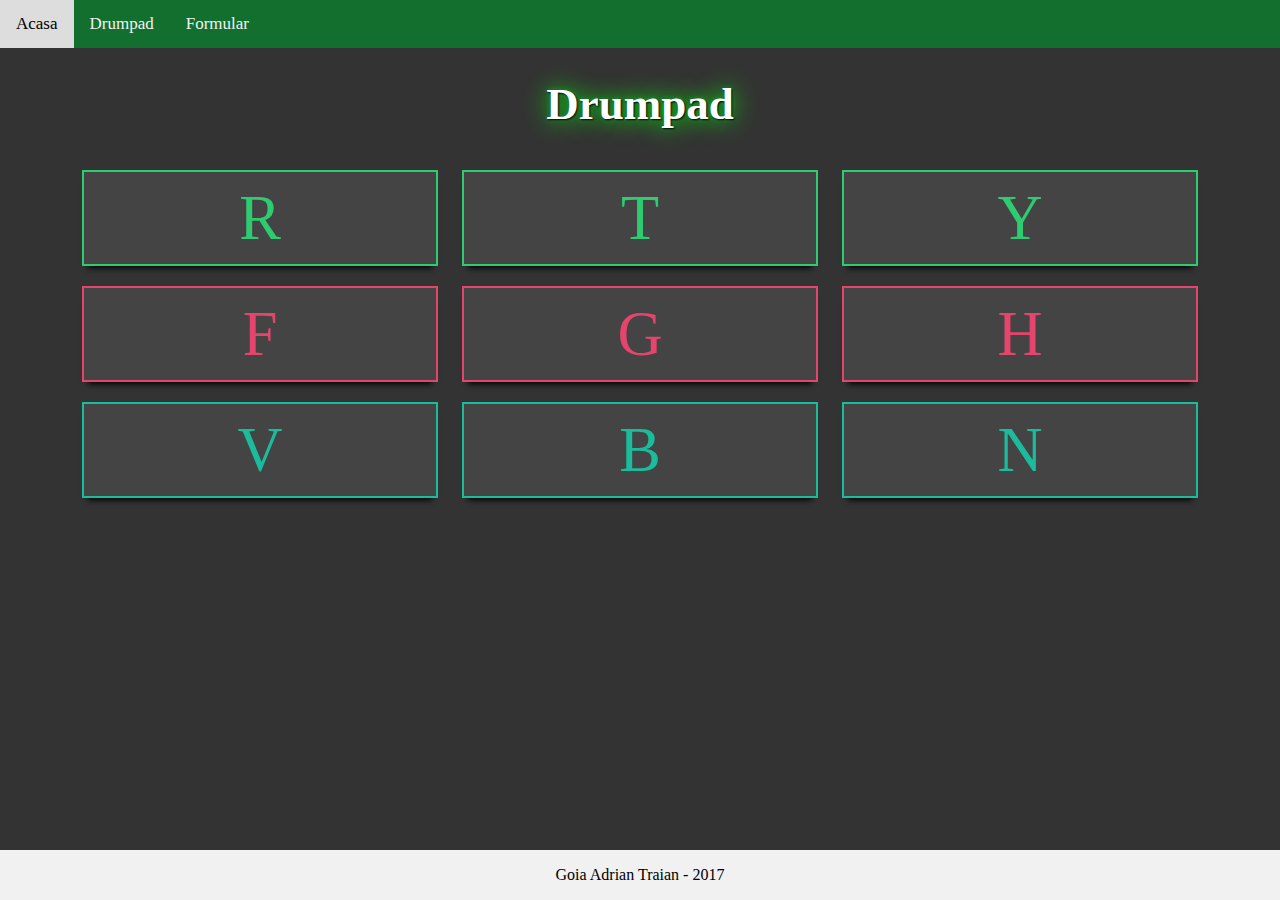
<file: html/drumpad.html>
<!doctype html>
<html>
<head>
    <meta charset="utf-8">
    <meta http-equiv="x-ua-compatible" content="ie=edge">
    <title>Proiect Tehnici Web - Goia Adrian Traian CTI 351</title>
    <meta name="description" content="">
    <meta name="viewport" content="width=device-width, initial-scale=1">

    <link rel="stylesheet" href="../css/main.css">
    <link rel="stylesheet" href="../css/drumpad.css">
</head>
<body>

<header id="header-container">
    <nav class="topnav" id="myTopnav">
        <a href="index.html" class="active">Acasa</a>
        <a href="drumpad.html">Drumpad</a>
        <a href="form.html">Formular</a>
        <a href="javascript:void(0);" class="icon fs-15" onclick="myFunction()">&#9776;</a>
    </nav>
</header>
        <section class="container" id="container-drum">
            <h1 id="title">Drumpad</h1>
            <div class="row">
                <div class="box pad-1 column" id="82" onclick="padOne.load();padOne.play();activePad();">R</div>
                <div class="box pad-2 column" id="84" onclick="padTwo.load();padTwo.play();activePad();">T</div>
                <div class="box pad-3 column" id="89" onclick="padThree.load();padThree.play();activePad();">Y</div>
            </div>
            <div class="row">
                <div class="box pad-4 column" id="70" onclick="padFour.load();padFour.play();activePad();">F</div>
                <div class="box pad-5 column" id="71" onclick="padFive.load();padFive.play();activePad();">G</div>
                <div class="box pad-6 column" id="72" onclick="padSix.load();padSix.play();activePad();">H</div>
            </div>
            <div class="row mb-50">
                <div class="box pad-7 column" id="86" onclick="padSeven.load();padSeven.play();activePad();">V</div>
                <div class="box pad-8 column" id="66" onclick="padEight.load();padEight.play();activePad();">B</div>
                <div class="box pad-9 column" id="78" onclick="padNine.load();padNine.play();activePad();">N</div>
            </div>
        </section>

<footer class="footer">
    <p>Goia Adrian Traian - 2017 </p>
</footer>

<script src="../js/main.js"></script>
<script src="../js/drumpad.js"></script>
</body>
</html>
</file>
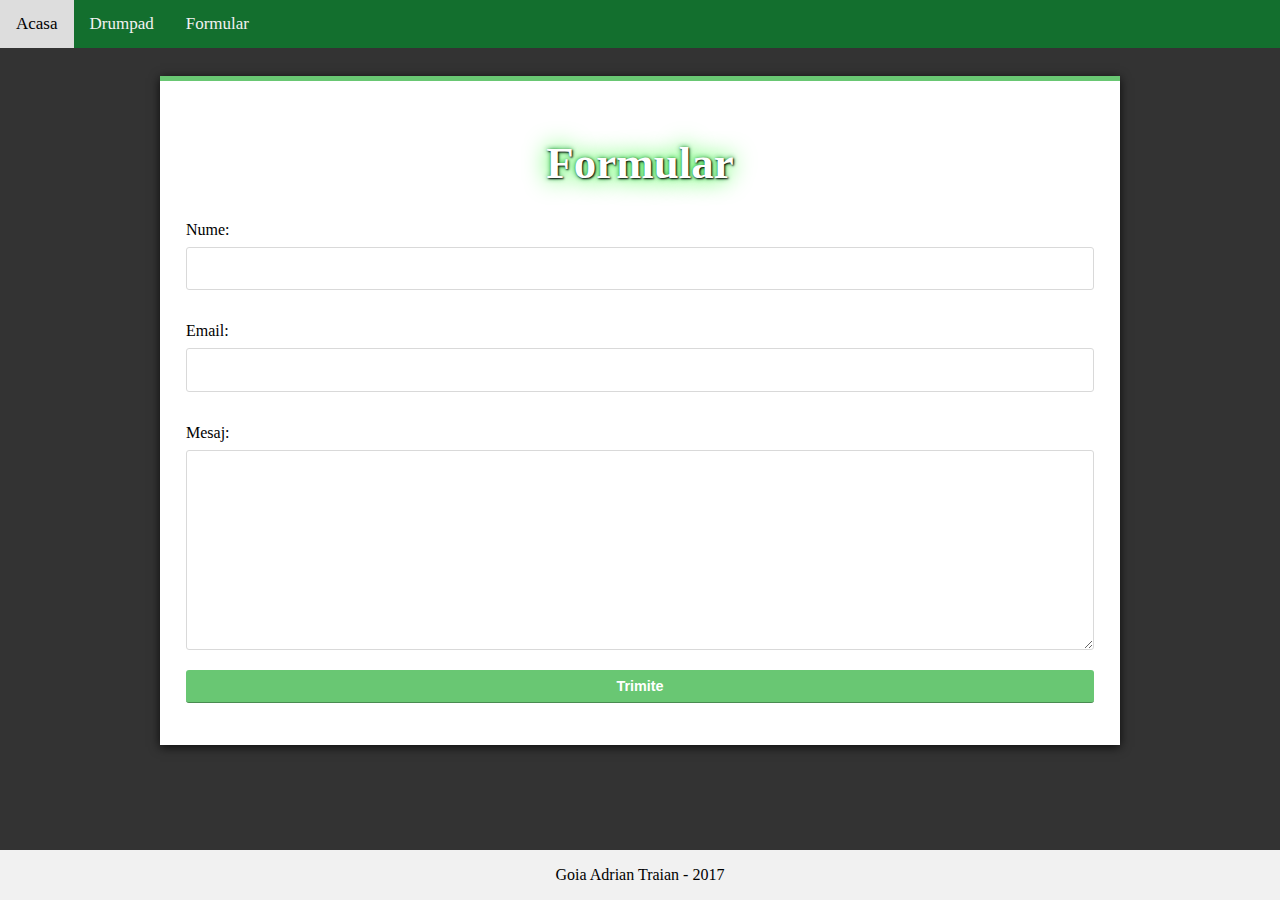
<file: html/form.html>
<!doctype html>
<html>
<head>
    <meta charset="utf-8">
    <meta http-equiv="x-ua-compatible" content="ie=edge">
    <title>Proiect Tehnici Web - Goia Adrian Traian CTI 351</title>
    <meta name="description" content="">
    <meta name="viewport" content="width=device-width, initial-scale=1">

    <link rel="stylesheet" href="../css/main.css">
    <link rel="stylesheet" href="../css/form.css">
</head>
<body>
<header>
    <nav class="topnav" id="myTopnav">
        <a href="index.html" class="active">Acasa</a>
        <a href="drumpad.html">Drumpad</a>
        <a href="form.html">Formular</a>
        <a href="javascript:void(0);" class="icon fs-15" onclick="myFunction()">&#9776;</a>
    </nav>
</header>

<section class="row mb-50" id="page-wrapper">
    <div class="column">
        <h1>
            Formular
        </h1>
        <form id="ajax-contact" method="post" action="#" onsubmit="formSubmit(event);">
            <div class="field">
                <label for="name">Nume:</label>
                <input type="text" id="name" name="name" required>
            </div>

            <div class="field">
                <label for="email">Email:</label>
                <input type="email" id="email" name="email" required>
            </div>

            <div class="field">
                <label for="message">Mesaj:</label>
                <textarea id="message" name="message" required></textarea>
            </div>

            <div class="field">
                <button type="submit">Trimite</button>
            </div>
        </form>
    </div>
</section>

<footer class="footer">
    <p>Goia Adrian Traian - 2017 </p>
</footer>

<script src="https://code.jquery.com/jquery-3.2.1.min.js" integrity="sha256-hwg4gsxgFZhOsEEamdOYGBf13FyQuiTwlAQgxVSNgt4=" crossorigin="anonymous"></script>
<script src="../js/main.js"></script>
<script src="../js/form.js"></script>
</body>
</html>
</file>
<file: css/main.css>
html, body {
    background: #333;
}

h1{
    text-align: center;
    color: #ffffff;
    text-shadow: 1px 1px 2px black, 0 0 25px #00ff05, 0 0 5px #118b38;
    font-size: 45px;
}

h2{
    text-align: center;
    color: #ffffff;
    text-shadow: 1px 1px 2px black, 0 0 25px #00ff05, 0 0 5px #118b38;
    font-size: 35px;
}

h3{
    text-align: center;
    color: #ffffff;
    text-shadow: 1px 1px 2px black, 0 0 25px #00ff05, 0 0 5px #118b38;
    font-size: 25px;
}

h4{
    text-align: center;
    color: #ffffff;
    text-shadow: 1px 1px 2px black, 0 0 25px #00ff05, 0 0 5px #118b38;
    font-size: 15px;
}

body {margin:0;}

.topnav {
    overflow: hidden;
    background-color: #136f2e;
}

.topnav a {
    float: left;
    display: block;
    color: #f2f2f2;
    text-align: center;
    padding: 14px 16px;
    text-decoration: none;
    font-size: 17px;
}


.topnav a:hover {
    background-color: #ddd;
    color: black;
}

.active {
    background-color: #4CAF50;
    color: white;
}

.topnav .icon {
    display: none;
}

@media screen and (max-width: 600px) {
    .topnav a:not(:first-child) {display: none;}
    .topnav a.icon {
        float: right;
        display: block;
    }
}

@media screen and (max-width: 600px) {
    .topnav.responsive {position: relative;}
    .topnav.responsive .icon {
        position: absolute;
        right: 0;
        top: 0;
    }
    .topnav.responsive a {
        float: none;
        display: block;
        text-align: left;
    }

}

.row {
    width: 100%;
    display: table;
}

.column-inline {
    display: inline;
}

.image-props{
    margin: 40px 0;
}

.hover img {
    margin-left: auto;
    margin-right: auto;
    display: block;
    -webkit-filter: blur(10px);
    filter: blur(30px);
    -webkit-transition: .3s ease-in-out;
    transition: .3s ease-in-out;
    width: 75%;
}
.hover img:hover {
    -webkit-filter: blur(0);
    filter: blur(0);
}

* {
    box-sizing: border-box;
}

body {
    margin: 0;
}

.header {
    background-color: #f1f1f1;
    padding: 0px 0px 50px 0px;
    text-align: center;
}

.row {
    display: -webkit-flex;
    display: flex;
}

.column {
    -webkit-flex: 1;
    -ms-flex: 1;
    flex: 1;
    padding: 10px;
}

.footer {
    background-color: #f1f1f1;
    text-align: center;
    position: fixed;
    width: 100%;
    bottom: 0;
}

@media (max-width: 600px) {
    .row {
        -webkit-flex-direction: column;
        flex-direction: column;
    }
}

.fs-15{
    font-size:15px!important;
}

.mb-50{
    margin-bottom: 50px;
}
.dropbtn {
    background-color: #4CAF50;
    color: white;
    padding: 16px;
    font-size: 16px;
    border: none;
    cursor: pointer;
}

.dropdown {
    position: relative;
    display: inline-block;
}

.dropdown-content {
    display: none;
    position: absolute;
    right: 0;
    background-color: #f9f9f9;
    min-width: 160px;
    box-shadow: 0px 8px 16px 0px rgba(0,0,0,0.2);
    z-index: 1;
}

.dropdown-content a {
    color: black;
    padding: 12px 16px;
    text-decoration: none;
    display: block;
}

.dropdown-content a:hover {background-color: #f1f1f1}

.dropdown:hover .dropdown-content {
    display: block;
}

.dropdown:hover .dropbtn {
    background-color: #3e8e41;
}
</file>
<file: css/drumpad.css>
.pads {
    width: 500px;
    display: flex;
    justify-content: space-between;
    flex-wrap: wrap;
}
.center {
    margin: auto;
    width: 60%;
    padding: 10px;
}

.box {
    /*width: 100%;
    max-width: 150px;
    !* height: 25%; *!
    max-height: 150px;*/
    margin: 10px 12px;
    box-shadow: 0 8px 6px -6px black;
    background-color: #444;
    display: inline-flex;
    justify-content: center;
    align-items: center;
    font-size: 390%;
    color: rgba(255, 255, 255, 0.4);
    user-select: none;
}

.box:active {
    background-color: #19ff00;
}

.pad-1, .pad-2, .pad-3 {
    border: 2px solid #2ecc71;
    color: #2ecc71;
}

.pad-4, .pad-5, .pad-6 {
    border: 2px solid #E5446D;
    color: #E5446D;
}

.pad-7, .pad-8, .pad-9 {
    border: 2px solid #1abc9c;
    color: #1abc9c;
}

.button {
    background-color: #af4c7b;
    border: none;
    color: white;
    padding: 15px 0px;
    text-align: center;
    text-decoration: none;
    display: inline-block;
    font-size: 16px;
    width: 200px;
}

.active {
    background-color: #4CAF50;
    color: white;
}

.container {
    padding-right: 15px;
    padding-left: 15px;
    margin-right: auto;
    margin-left: auto;
}
@media (min-width: 768px) {
    .container {
        width: 750px;
    }
}
@media (min-width: 992px) {
    .container {
        width: 970px;
    }
}
@media (min-width: 1200px) {
    .container {
        width: 1170px;
    }
}
</file>
<file: css/form.css>
#page-wrapper {
    width: 75%;
    background: #FFFFFF;
    padding: 1em;
    margin: 1.75em auto;
    border-top: 5px solid #69c773;
    box-shadow: 0 2px 10px rgba(0,0,0,0.8);
}
.field {
    margin: 1em 0;
}

label {
    display: block;
    margin-top: 2em;
    margin-bottom: 0.5em;
    color: #000000;
}

input {
    width: 100%;
    padding: 0.5em 0.5em;
    font-size: 1.2em;
    border-radius: 3px;
    border: 1px solid #D9D9D9;
}

textarea {
    width: 100%;
    height: 200px;
    padding: 0.5em 0.5em;
    font-size: 1.2em;
    border-radius: 3px;
    border: 1px solid #D9D9D9;
}

button {
    display: inline-block;
    border-radius: 3px;
    border: none;
    font-size: 0.9rem;
    padding: 0.5rem 0.8em;
    background: #69c773;
    border-bottom: 1px solid #498b50;
    color: white;
    -webkit-font-smoothing: antialiased;
    font-weight: bold;
    margin: 0;
    width: 100%;
    text-align: center;
}

button:hover, button:focus {
    opacity: 0.75;
    cursor: pointer;
}

button:active {
    opacity: 1;
    box-shadow: 0 -3px 10px rgba(0, 0, 0, 0.1) inset;
}

.success {
    padding: 1em;
    margin-bottom: 0.75rem;
    text-shadow: 0 1px 0 rgba(255, 255, 255, 0.5);
    color: #468847;
    background-color: #dff0d8;
    border: 1px solid #d6e9c6;
    -webkit-border-radius: 4px;
    -moz-border-radius: 4px;
    border-radius: 4px;
}

.error {
    padding: 1em;
    margin-bottom: 0.75rem;
    text-shadow: 0 1px 0 rgba(255, 255, 255, 0.5);
    color: #b94a48;
    background-color: #f2dede;
    border: 1px solid rgba(185, 74, 72, 0.3);
    -webkit-border-radius: 4px;
    -moz-border-radius: 4px;
    border-radius: 4px;
}
</file>
